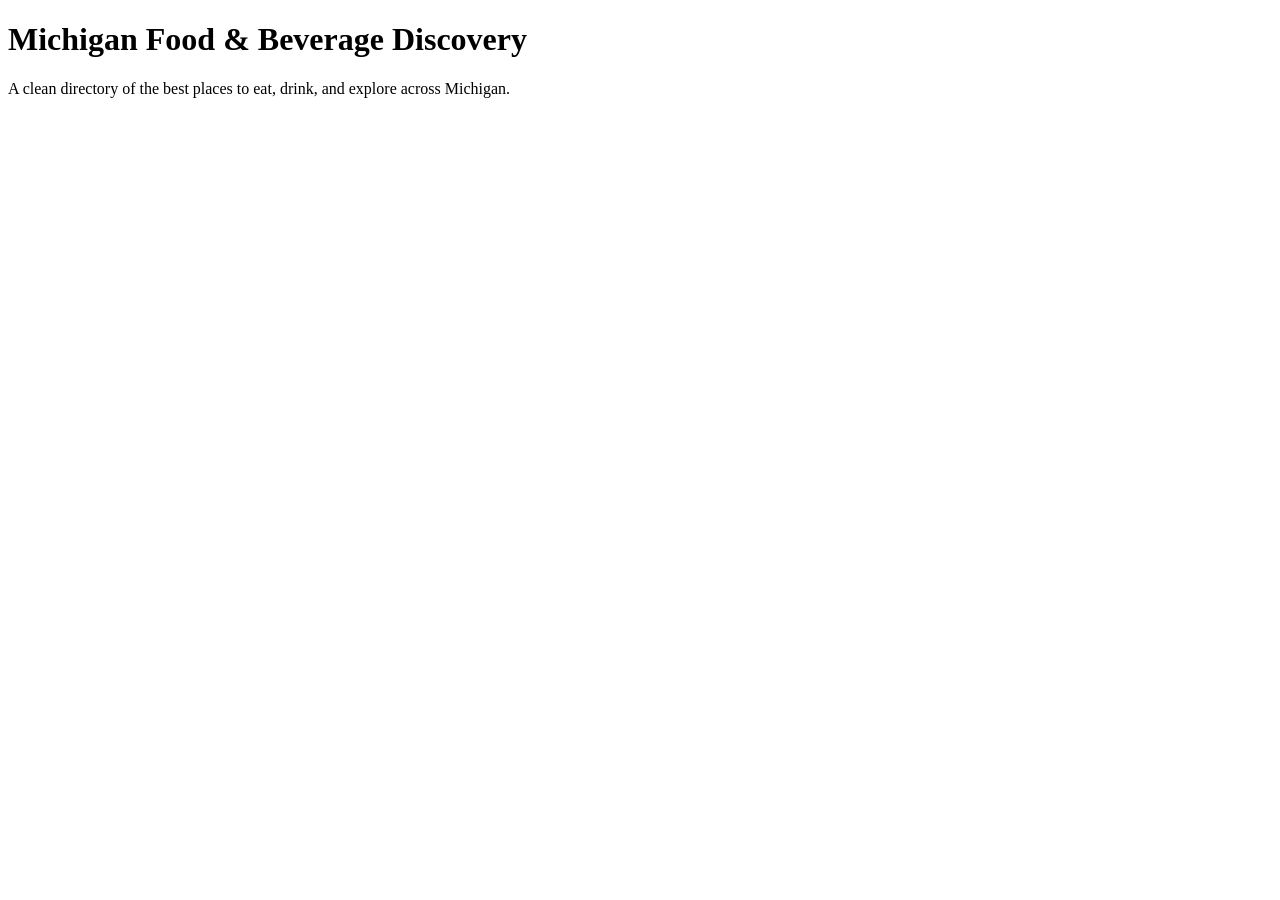
<file: home.html>
<!DOCTYPE html>
<html lang="en">
<head>
    <meta charset="UTF-8">
    <meta name="viewport" content="width=device-width, initial-scale=1.0">
    <title>Michigan Food & Beverage Discovery</title>
</head>
<body>


    <div class="home-container">
        <h1>Michigan Food & Beverage Discovery</h1>
        <p class="subtitle">
            A clean directory of the best places to eat, drink, and explore across Michigan.
        </p>
    </div>

</body>
</html>
</file>
